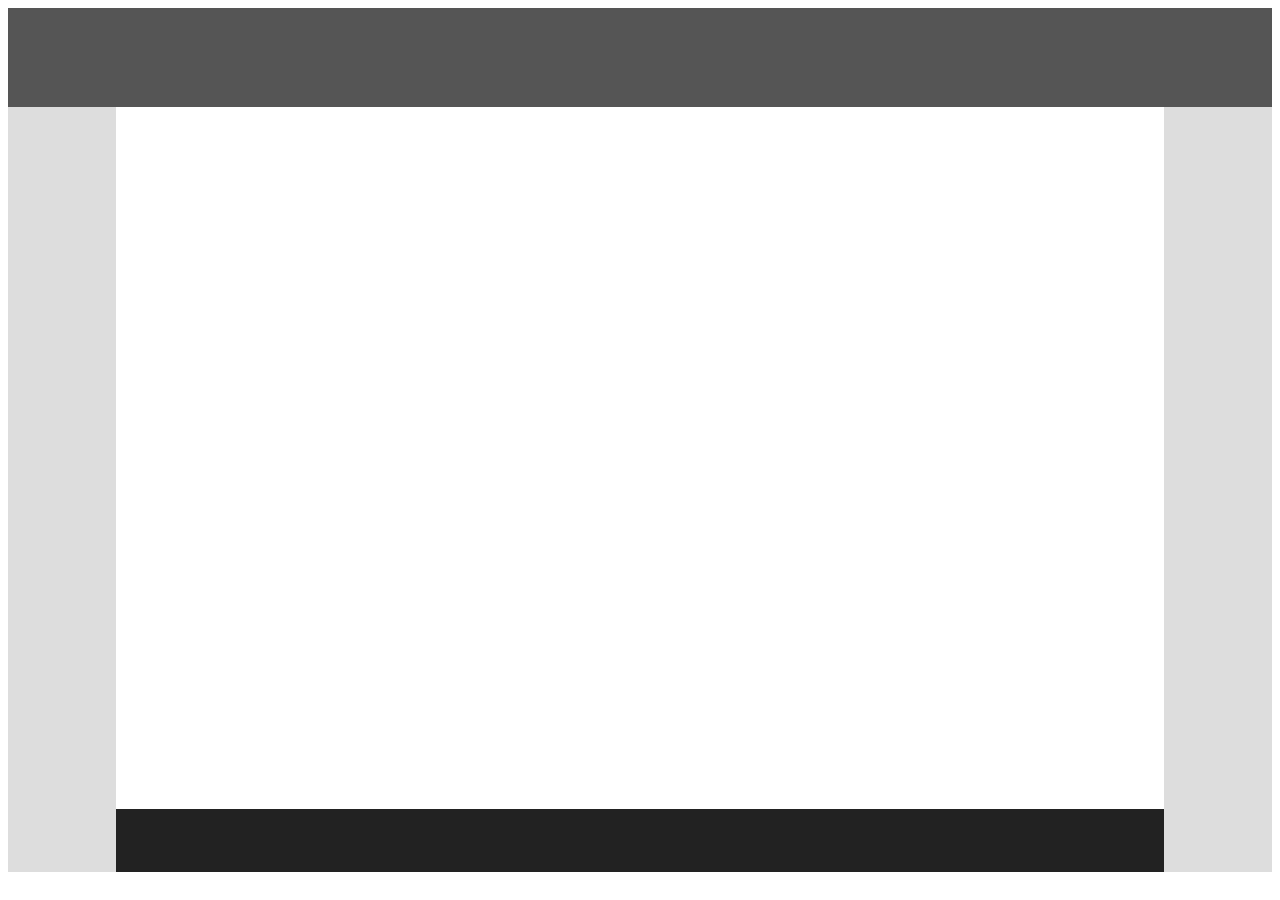
<file: first/index.html>
<!-- Put your HTML HERE, make sure to connect your index.css sheet -->
<!DOCTYPE html>
<html lang="en">
<head>
    <meta charset="UTF-8">
    <meta name="viewport" content="width=device-width, initial-scale=1.0">
    <meta http-equiv="X-UA-Compatible" content="ie=edge">
    <title>CSS AF Project</title>
    <link rel="stylesheet" href="./index.css">
</head>
<body>
    <main class="main-wrapper">
        <header class="header"></header>

        <div class="content-left"></div>

        <div class="content-right"></div>

        <footer class="footer"></footer>
    </main>
    
</body>
</html>
</file>
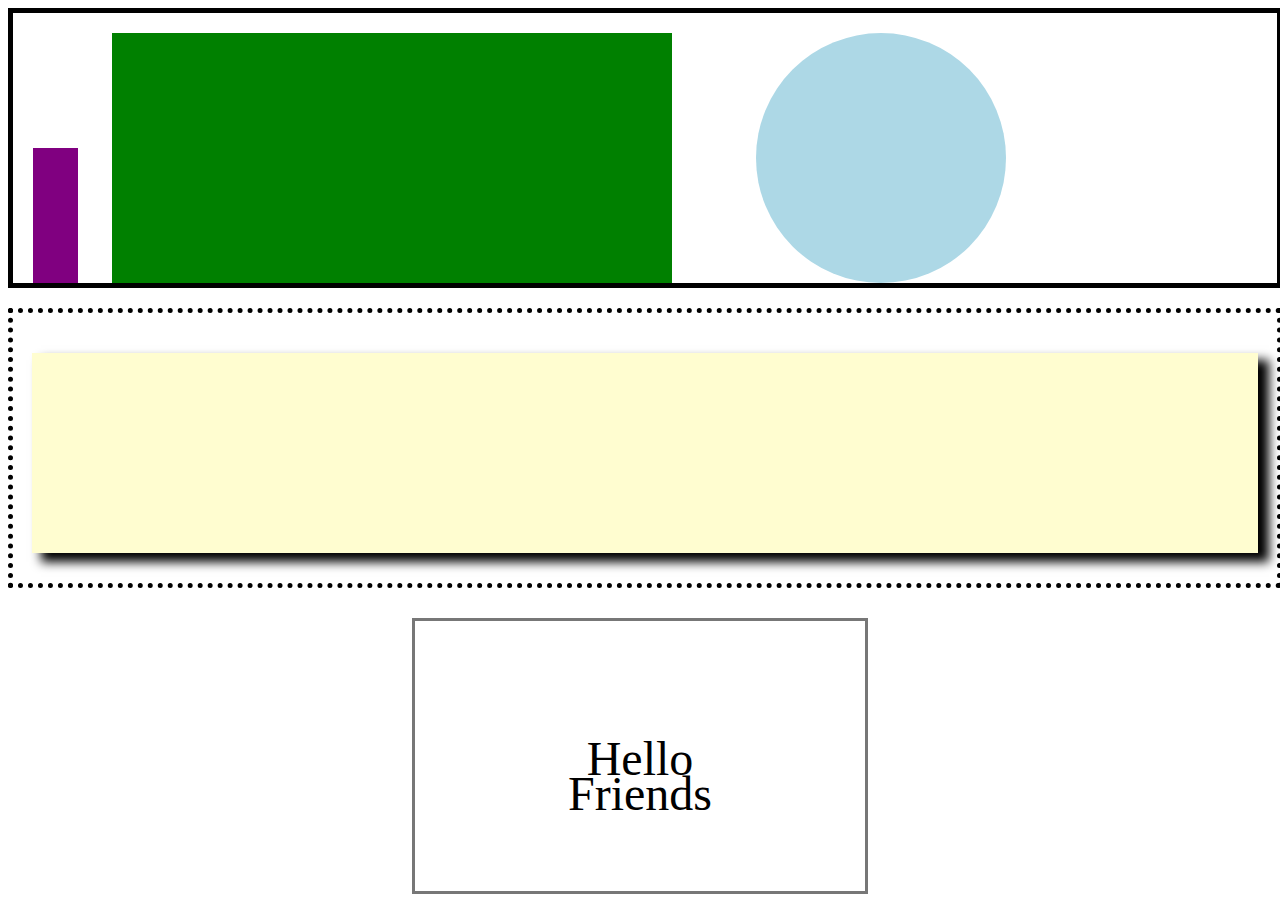
<file: second/index.html>
<!-- Put your HTML HERE, make sure to connect your index.css sheet -->
<!DOCTYPE html>
<html lang="en">
<head>
    <meta charset="UTF-8">
    <meta name="viewport" content="width=device-width, initial-scale=1.0">
    <meta http-equiv="X-UA-Compatible" content="ie=edge">
    <title>This is Great YES</title>
</head>
    <link rel="stylesheet" href="./index.css">
<body>
    <main class="main-wrapper">
        <section class="top-section">
            <div class="purple-item"></div>
            <div class="green-item"></div>
            <div class="blue-item"></div>
        </section>

        <section class="middle-section">
            <div class="yellow-box"></div>
        </section>

        <section class="bottom-section">
            <div id="text1">Hello<br>
                Friends</div>
        </section>
    </main>
</body>
</html>
</file>
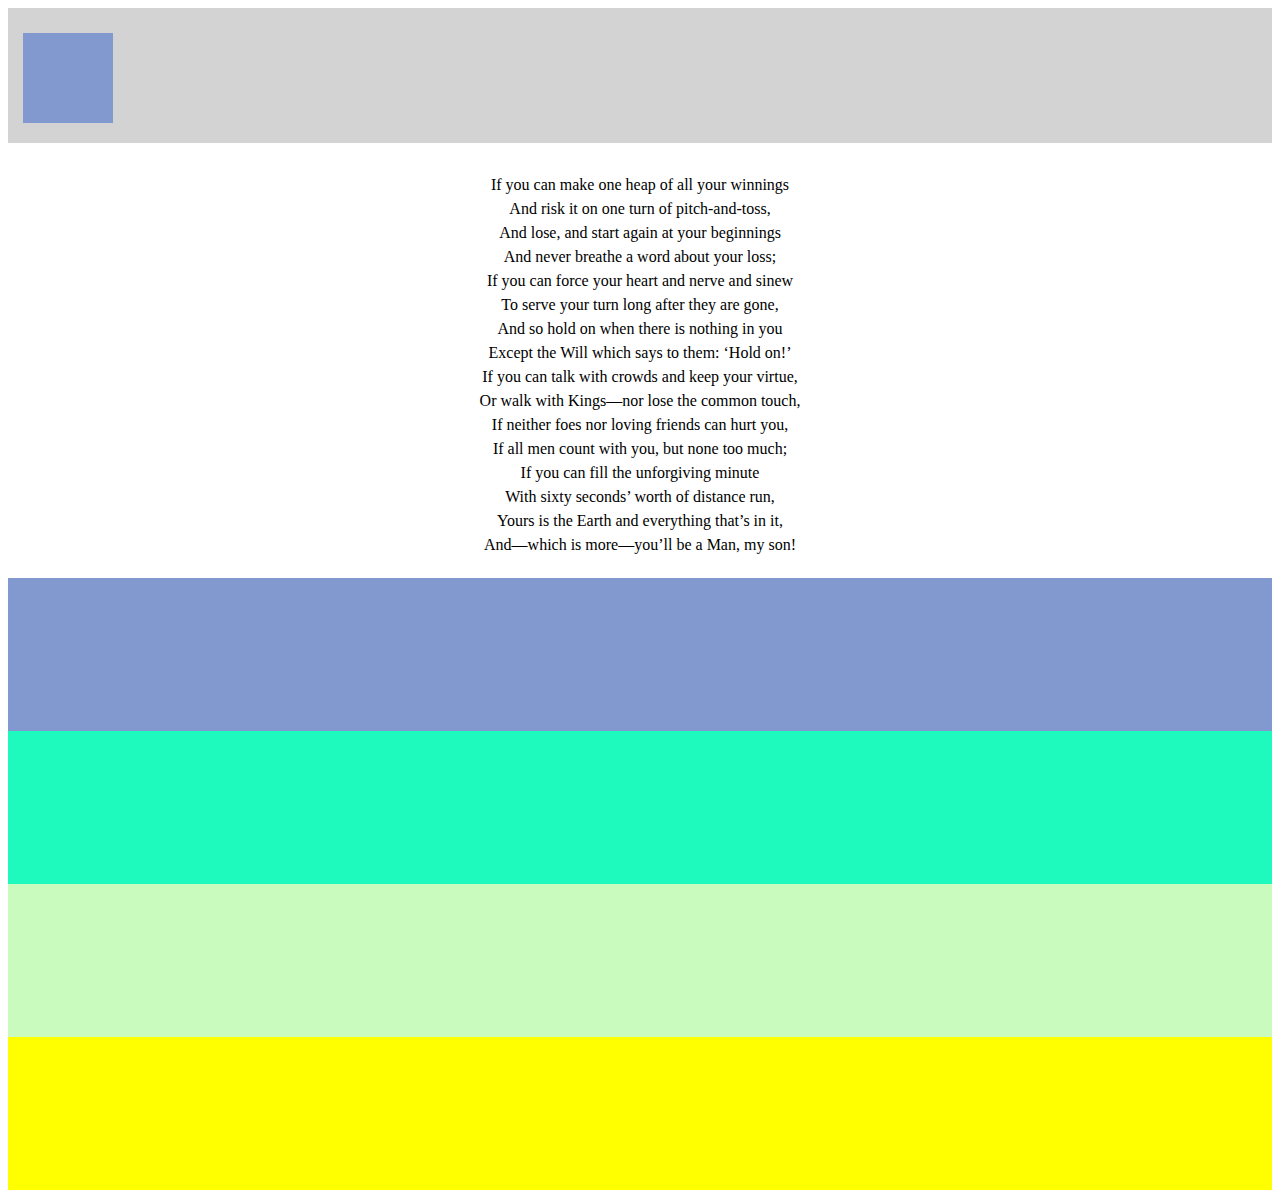
<file: third/index.html>
<!-- Put your HTML HERE, make sure to connect your index.css sheet -->
<!DOCTYPE html>
<html lang="en">
<head>
    <meta charset="UTF-8">
    <meta name="viewport" content="width=device-width, initial-scale=1.0">
    <meta http-equiv="X-UA-Compatible" content="ie=edge">
    <title>Three af</title>
</head>
<link rel="stylesheet" href="./index.css">
<body>
    <section class="main-wrapper">

        <section class="box-top">
            <div class="small-blue"></div>
        </section>
        <section class="box-white">
            <div id="text">If you can make one heap of all your winnings<br>
                    And risk it on one turn of pitch-and-toss,<br>
                And lose, and start again at your beginnings<br>
                    And never breathe a word about your loss;<br>
                If you can force your heart and nerve and sinew<br>
                    To serve your turn long after they are gone,<br>   
                And so hold on when there is nothing in you<br>
                    Except the Will which says to them: ‘Hold on!’<br>
                If you can talk with crowds and keep your virtue,<br>   
                    Or walk with Kings—nor lose the common touch,<br>
                If neither foes nor loving friends can hurt you,<br>
                    If all men count with you, but none too much;<br>
                If you can fill the unforgiving minute<br>
                    With sixty seconds’ worth of distance run,<br>   
                Yours is the Earth and everything that’s in it,<br>   
                    And—which is more—you’ll be a Man, my son!</div>
        </section>
        <section class="box-blue"></section>
        <section class="box-teal"></section>
        <section class="box-green"></section>
        <section class="box-yellow"></section>
    </section>
</body>
</html>
</file>
<file: first/index.css>
.header { 
    width: 100%;
    height: 11vh;
    background: #555;
}

.content-left {
    width: 12vh;
    height: 85vh;
    background: #ddd;
    float: left;
}

.content-right {
    width: 12vh;
    height: 85vh;
    background: #ddd;
    float: right;
}

.footer {
    width: 100%;
    height: 7vh;
    background: #222;
    margin-top: 78vh;
}
</file>
<file: second/index.css>
.top-section {
    width: 100%;
    height: 30vh;
    border: solid #000;
    border-width: 5px;
    background: #fff;
}

.purple-item {
    width: 5vh;
    height: 15vh;
    margin: 100px 20px 30px 20px;
    background: purple;
    display: inline-block;
}

.green-item {
    width: 560px;
    height: 250px;
    margin: 10px 40px 30px 10px;
    background: green;
    display: inline-block;

}

.blue-item{
    width: 250px;
    height: 250px;
    border-radius: 250px;
    margin: 20px 0px 30px 40px;
    background: lightblue;
    display: inline-block;  
}

.middle-section{
    width: 100%;
    height: 30vh;
    margin-top: 20px;
    border: dotted #000;
    border-width: 5px;
    background: #fff;
}

.yellow-box {
    width: 97%;
    height: 200px;
    background: #fffdd0;
    margin: 0 auto;
    margin-top: 40px;
    box-shadow: 10px 8px 10px 1px;
    
}


.bottom-section {
    width: 50vh;
    height: 30vh;
    margin: 0 auto;
    margin-top: 30px;
    border: solid #777;
    text-align: center;
}

#text1 {
    font-size: 3em;
    line-height: 35px;
    margin-top: 120px;
}
</file>
<file: third/index.css>
.box-top {
    background: lightgray;
    width: auto;
    height: 15vh;
}

.small-blue {
    width: 10vh;
    height: 10vh;
    background: #8199CF;
    margin: 25px 10px 10px 15px;
    display: inline-block;
}

.box-white {
    background: white;
    width: auto;
    height: 45vh;
    margin: 0 auto;
    margin-top: 30px;
    text-align: center;
    
}

#text {
    line-height: 24px;
}

.box-blue {
    background: #8199CF;
    width: auto;
    height: 17vh;
}

.box-teal {
    background: #1EFABE;
    width: auto;
    height: 17vh;
}

.box-green {
    background: #C9FABE;
    width: auto;
    height: 17vh;
}

.box-yellow {
    background: yellow;
    width: auto;
    height: 17vh;
}
</file>
